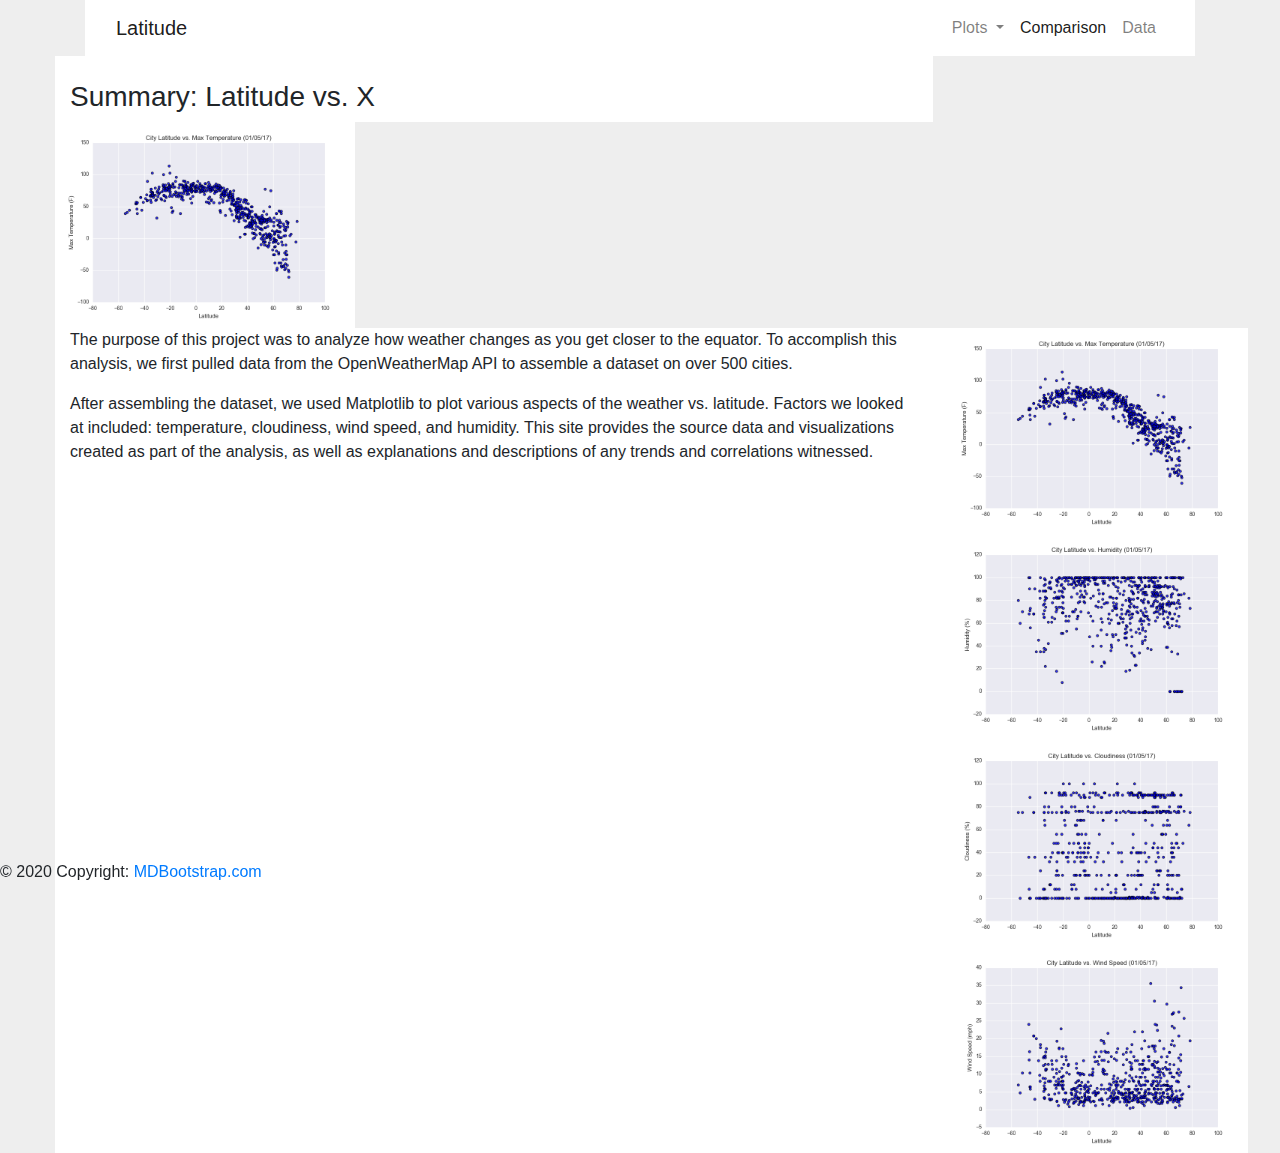
<file: WebVisualizations/index.html>
<!doctype html>
<html lang="en">

  <head>
    <!-- Required meta tags -->
    <meta charset="utf-8">
    <meta name="viewport" content="width=device-width, initial-scale=1, shrink-to-fit=no">

    <!-- Bootstrap CSS -->
    <link rel="stylesheet" href="https://stackpath.bootstrapcdn.com/bootstrap/4.4.1/css/bootstrap.min.css" integrity="sha384-Vkoo8x4CGsO3+Hhxv8T/Q5PaXtkKtu6ug5TOeNV6gBiFeWPGFN9MuhOf23Q9Ifjh" crossorigin="anonymous">

    <link rel="stylesheet" href="index.css">
    <title>Latitude Home</title>
  </head>

    <body>
      <div class="container">
      <div class="row">

        <div class="col-md-12">
      
          <nav class="navbar navbar-expand-lg navbar-light bg-white">
            <div class="container">
              <a class="navbar-brand" href="index.html">Latitude</a>
              <button class="navbar-toggler" type="button" data-toggle="collapse" data-target="#navbarSupportedContent" aria-controls="navbarSupportedContent" aria-expanded="false" aria-label="Toggle navigation">
                <span class="navbar-toggler-icon"></span>
              </button>
      
              
              <div class="collapse navbar-collapse" id="navbarSupportedContent">
                <ul class="navbar-nav ml-auto">
                  <li class="nav-item dropdown">
                        <a class="nav-link dropdown-toggle" href="#" id="navbarDropdown" role="button" data-toggle="dropdown" aria-haspopup="true" aria-expanded="false">
                       Plots
                        </a>
                          <div class="dropdown-menu" aria-labelledby="navbarDropdown">
                            <a class="dropdown-item" href="maxtemperature.html">Max Temperature</a>
                            <a class="dropdown-item" href="humidity.html">Humidity</a>
                            <a class="dropdown-item" href="cloudiness.html">Cloudiness</a>
                            <a class="dropdown-item" href="windspeed.html">Wind Speed</a>
                        </div>
                  </li>
                  <li class="nav-item active">
                    <a class="nav-link" href="comparison.html">Comparison <span class="sr-only">(current)</span></a>
                  </li>
                  <li class="nav-item">
                    <a class="nav-link" href="data.html">Data</a>
                  </li>
                </ul>
              </div>
            </div>
            </nav>
      </div>

    <div class="row">

      <div class="col-md-9">
        <br>
        <h3>Summary: Latitude vs. X</h3>
      </div>

      <div class="col-mid-3">
        <img src="../WebVisualizations/Resources/assets/images/Fig1.png" class="pull-left mr-2" alt="City Latitude vs Max Temperature (01/05//17)" width="300px">
      </div>

      <div class="col-md-9">
        <p>The purpose of this project was to analyze how weather changes as you get closer to the equator. To accomplish this analysis, we first pulled data from the OpenWeatherMap API to assemble a dataset on over 500 cities.</p>
        <p>After assembling the dataset, we used Matplotlib to plot various aspects of the weather vs. latitude. Factors we looked at included: temperature, cloudiness, wind speed, and humidity. This site provides the source data and visualizations created as part of the analysis, as well as explanations and descriptions of any trends and correlations witnessed.</p>
    </div>
    
      <div class="col-md-3">

        <img src="../WebVisualizations/Resources/assets/images/Fig1.png" alt="City Latitude vs Max Temperature (01/05//17)" width="300px">
        <img src="../WebVisualizations/Resources/assets/images/Fig2.png" alt="City Latitude vs Humidity (01/05//17)" width="300px">
        <br>
        <img src="../WebVisualizations/Resources/assets/images/Fig3.png" alt="City Latitude vs Cloudiness (01/05//17)" width="300px">
        <img src="../WebVisualizations/Resources/assets/images/Fig4.png" alt="City Latitude vs Wind Speed (01/05//17)" width="300px">

      </div>
      </div>
    </div>  


<!-- Footer -->
    <footer class="page-footer font-small blue-grey lighten-5 fixed-bottom">
  <!-- Footer Links -->
      <div class="container-fluid text-center text-md-left">
    <!-- Grid row -->
        <div class="row">
  <!-- Copyright -->
      <div class="footer-copyright text-center py-3">© 2020 Copyright:
        <a href="https://mdbootstrap.com/"> MDBootstrap.com</a>
      </div>
  <!-- Copyright -->
    </footer>
<!-- Footer -->

    </body>
</html>
</file>
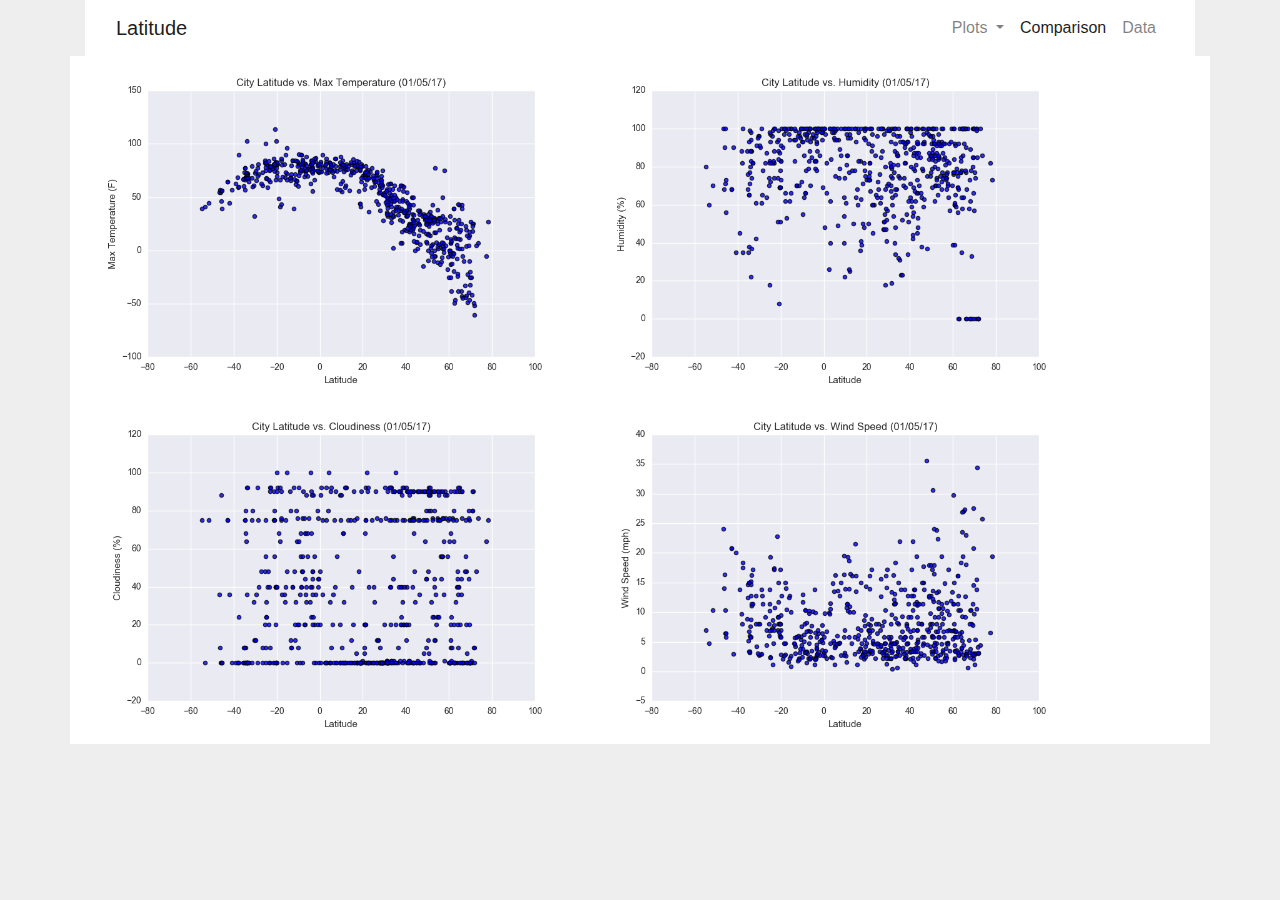
<file: WebVisualizations/comparison.html>
<!doctype html>
<html lang="en">

  <head>
    <!-- Required meta tags -->
    <meta charset="utf-8">
    <meta name="viewport" content="width=device-width, initial-scale=1, shrink-to-fit=no">

    <!-- Bootstrap CSS -->
    <link rel="stylesheet" href="https://stackpath.bootstrapcdn.com/bootstrap/4.4.1/css/bootstrap.min.css" integrity="sha384-Vkoo8x4CGsO3+Hhxv8T/Q5PaXtkKtu6ug5TOeNV6gBiFeWPGFN9MuhOf23Q9Ifjh" crossorigin="anonymous">

    <link rel="stylesheet" href="index.css">
    <title>Comparison</title>
  </head>

    <body>
      <div class="container">
      <div class="row">

        <div class="col-md-12">
  
          <nav class="navbar navbar-expand-lg navbar-light bg-white">
            <div class="container">
              <a class="navbar-brand" href="index.html">Latitude</a>
              <button class="navbar-toggler" type="button" data-toggle="collapse" data-target="#navbarSupportedContent" aria-controls="navbarSupportedContent" aria-expanded="false" aria-label="Toggle navigation">
                <span class="navbar-toggler-icon"></span>
              </button>
          
              <div class="collapse navbar-collapse" id="navbarSupportedContent">
                <ul class="navbar-nav ml-auto">
                  <li class="nav-item dropdown">
                      <a class="nav-link dropdown-toggle" href="#" id="navbarDropdown" role="button" data-toggle="dropdown" aria-haspopup="true" aria-expanded="false">
                      Plots
                      </a>
                      <div class="dropdown-menu" aria-labelledby="navbarDropdown">
                        <a class="dropdown-item" href="maxtemperature.html">Max Temperature</a>
                        <a class="dropdown-item" href="humidity.html">Humidity</a>
                        <a class="dropdown-item" href="cloudiness.html">Cloudiness</a>
                        <a class="dropdown-item" href="windspeed.html">Wind Speed</a>
                      </div>
                    </li>
                  <li class="nav-item active">
                    <a class="nav-link" href="comparison.html">Comparison <span class="sr-only">(current)</span></a>
                  </li>
                  <li class="nav-item">
                    <a class="nav-link" href="data.html">Data</a>
                  </li>
                </ul>
              </div>
            </div>
            </nav>

        <div class="row">
            <div class="col-md-12 col-sm-12 bg-white">
                <img src="../WebVisualizations/Resources/assets/images/Fig1.png" alt="City Latitude vs Max Temperature (01/05//17)" width="500px">
                <img src="../WebVisualizations/Resources/assets/images/Fig2.png" alt="City Latitude vs Humidity (01/05//17)" width="500px">
                <br>
                <img src="../WebVisualizations/Resources/assets/images/Fig3.png" alt="City Latitude vs Cloudiness (01/05//17)" width="500px">
                <img src="../WebVisualizations/Resources/assets/images/Fig4.png" alt="City Latitude vs Wind Speed (01/05//17)" width="500px">
        
            </div>

        </div>


      </div>
    </body>
</html>
</file>
<file: WebVisualizations/index.css>
body {
    background: #eeeeee;
  }

.navbar-default .navbar-nav > li > a:hover, .navbar-default .navbar-nav > li > a:focus {
    color: #000; /*Sets the text hover color on navbar*/
}

.col-md-9 {
    background-color: #ffffff;
}

.col-md-3 {
    background-color: #ffffff;
}

.col-lg-12 {
    background-color: #ffffff;
}

.navbar-default .navbar-nav > .active > a, .navbar-default .navbar-nav > .active >
        a:hover, .navbar-default .navbar-nav > .active > a:focus {
    color: white; /*BACKGROUND color for active*/
    background-color: #030033;
}

.navbar-default {
    background-color: #0f006f;
    border-color: #030033;
}

.dropdown-menu > li > a:hover,
.dropdown-menu > li > a:focus {
    color: #262626;
    text-decoration: none;
    background-color: #66CCFF; /*change color of links in drop down here*/
}

.nav > li > a:hover,
.nav > li > a:focus {
    text-decoration: none;
    background-color: silver; /*Change rollover cell color here*/
}

.navbar-default .navbar-nav > li > a {
    color: white; /*Change active text color here*/
}
</file>
